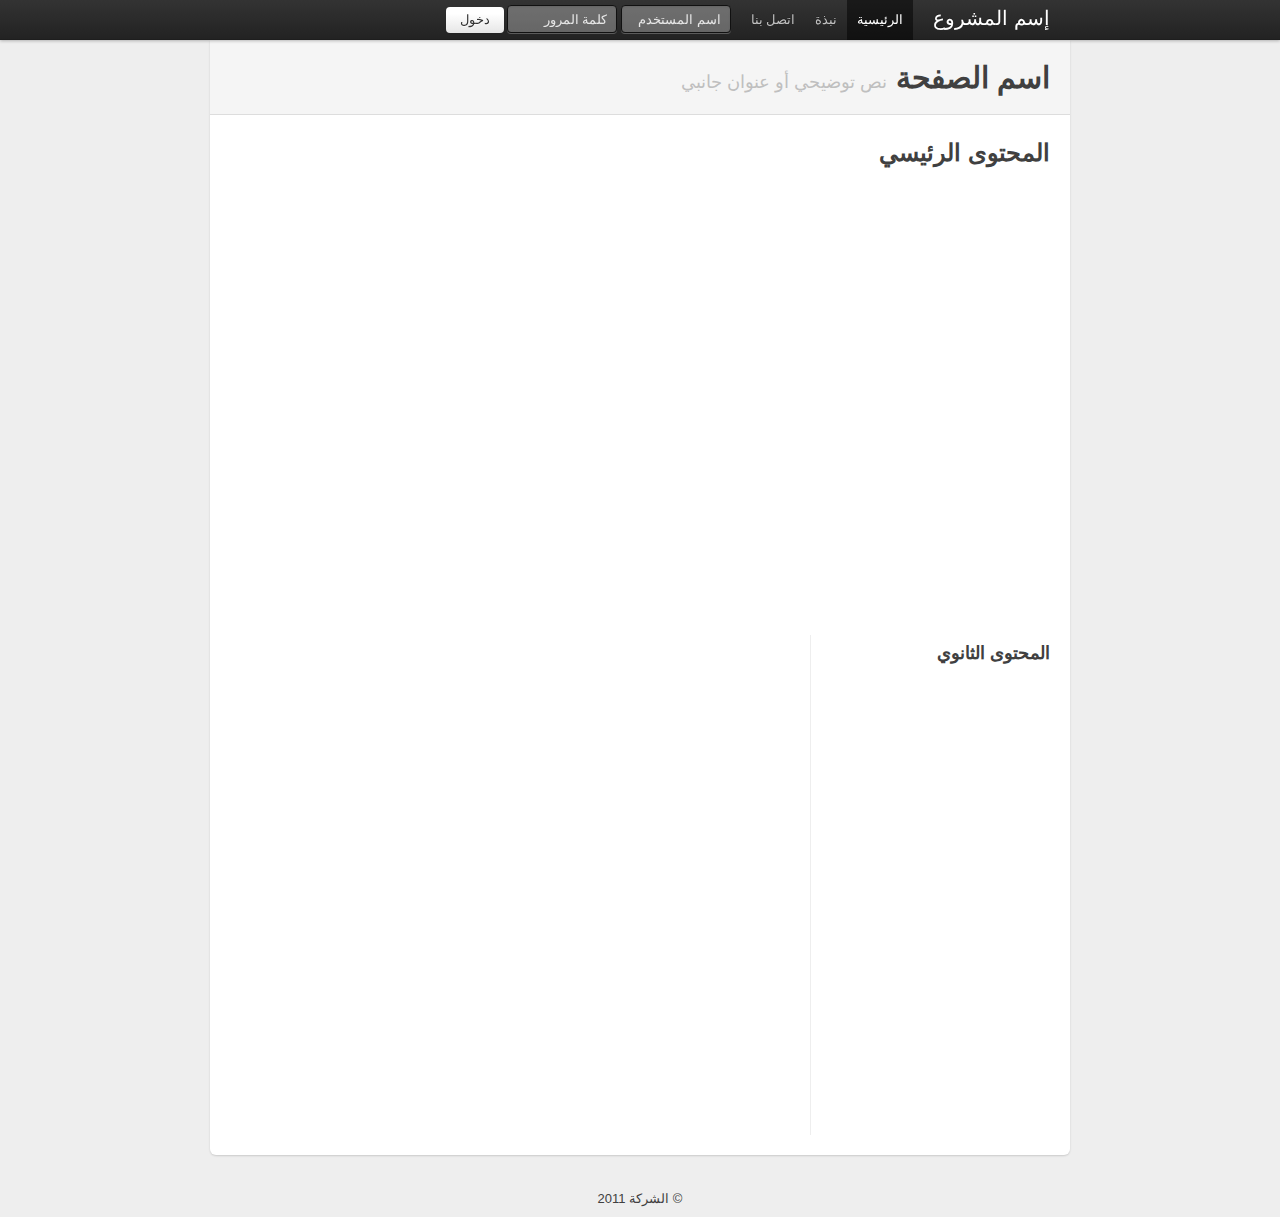
<file: examples/container-app.html>
<!DOCTYPE html>
<html lang="en">
  <head>
    <meta charset="utf-8">
    <title>بوتستراب، من تويتر</title>
    <meta name="description" content="">
    <meta name="author" content="">

    <!-- Le HTML5 shim, for IE6-8 support of HTML elements -->
    <!--[if lt IE 9]>
      <script src="http://html5shim.googlecode.com/svn/trunk/html5.js"></script>
    <![endif]-->

    <!-- Le styles -->
    <link href="../bootstrap.css" rel="stylesheet">
    <style type="text/css">
      /* Override some defaults */
      html, body {
        background-color: #eee;
      }
      body {
        padding-top: 40px; /* 40px to make the container go all the way to the bottom of the topbar */
      }
      .container > footer p {
        text-align: center; /* center align it with the container */
      }
      .container {
        width: 820px; /* downsize our container to make the content feel a bit tighter and more cohesive. NOTE: this removes two full columns from the grid, meaning you only go to 14 columns and not 16. */
      }

      /* The white background content wrapper */
      .container > .content {
        background-color: #fff;
        padding: 20px;
        margin: 0 -20px; /* negative indent the amount of the padding to maintain the grid system */
        -webkit-border-radius: 0 0 6px 6px;
           -moz-border-radius: 0 0 6px 6px;
                border-radius: 0 0 6px 6px;
        -webkit-box-shadow: 0 1px 2px rgba(0,0,0,.15);
           -moz-box-shadow: 0 1px 2px rgba(0,0,0,.15);
                box-shadow: 0 1px 2px rgba(0,0,0,.15);
      }

      /* Page header tweaks */
      .page-header {
        background-color: #f5f5f5;
        padding: 20px 20px 10px;
        margin: -20px -20px 20px;
      }

      /* Styles you shouldn't keep as they are for displaying this base example only */
      .content .span10,
      .content .span4 {
        min-height: 500px;
      }
      /* Give a quick and non-cross-browser friendly divider */
      .content .span4 {
        margin-left: 0;
        padding-left: 19px;
        border-left: 1px solid #eee;
      }

      .topbar .btn {
        border: 0;
      }

    </style>

    <!-- Le fav and touch icons -->
    <link rel="shortcut icon" href="images/favicon.ico">
    <link rel="apple-touch-icon" href="images/apple-touch-icon.png">
    <link rel="apple-touch-icon" sizes="72x72" href="images/apple-touch-icon-72x72.png">
    <link rel="apple-touch-icon" sizes="114x114" href="images/apple-touch-icon-114x114.png">
  </head>

  <body>

    <div class="topbar">
      <div class="fill">
        <div class="container">
          <a class="brand" href="#">إسم المشروع</a>
          <ul class="nav">
            <li class="active"><a href="#">الرئيسية</a></li>
            <li><a href="#about">نبذة</a></li>
            <li><a href="#contact">اتصل بنا</a></li>
          </ul>
          <form action="" class="pull-right">
            <input class="input-small" type="text" placeholder="اسم المستخدم">
            <input class="input-small" type="password" placeholder="كلمة المرور">
            <button class="btn" type="submit">دخول</button>
          </form>
        </div>
      </div>
    </div>

    <div class="container">

      <div class="content">
        <div class="page-header">
          <h1>اسم الصفحة <small>نص توضيحي أو عنوان جانبي</small></h1>
        </div>
        <div class="row">
          <div class="span10">
            <h2>المحتوى الرئيسي</h2>
          </div>
          <div class="span4">
            <h3>المحتوى الثانوي</h3>
          </div>
        </div>
      </div>

      <footer>
        <p>&copy; الشركة 2011</p>
      </footer>

    </div> <!-- /container -->

  </body>
</html>
</file>
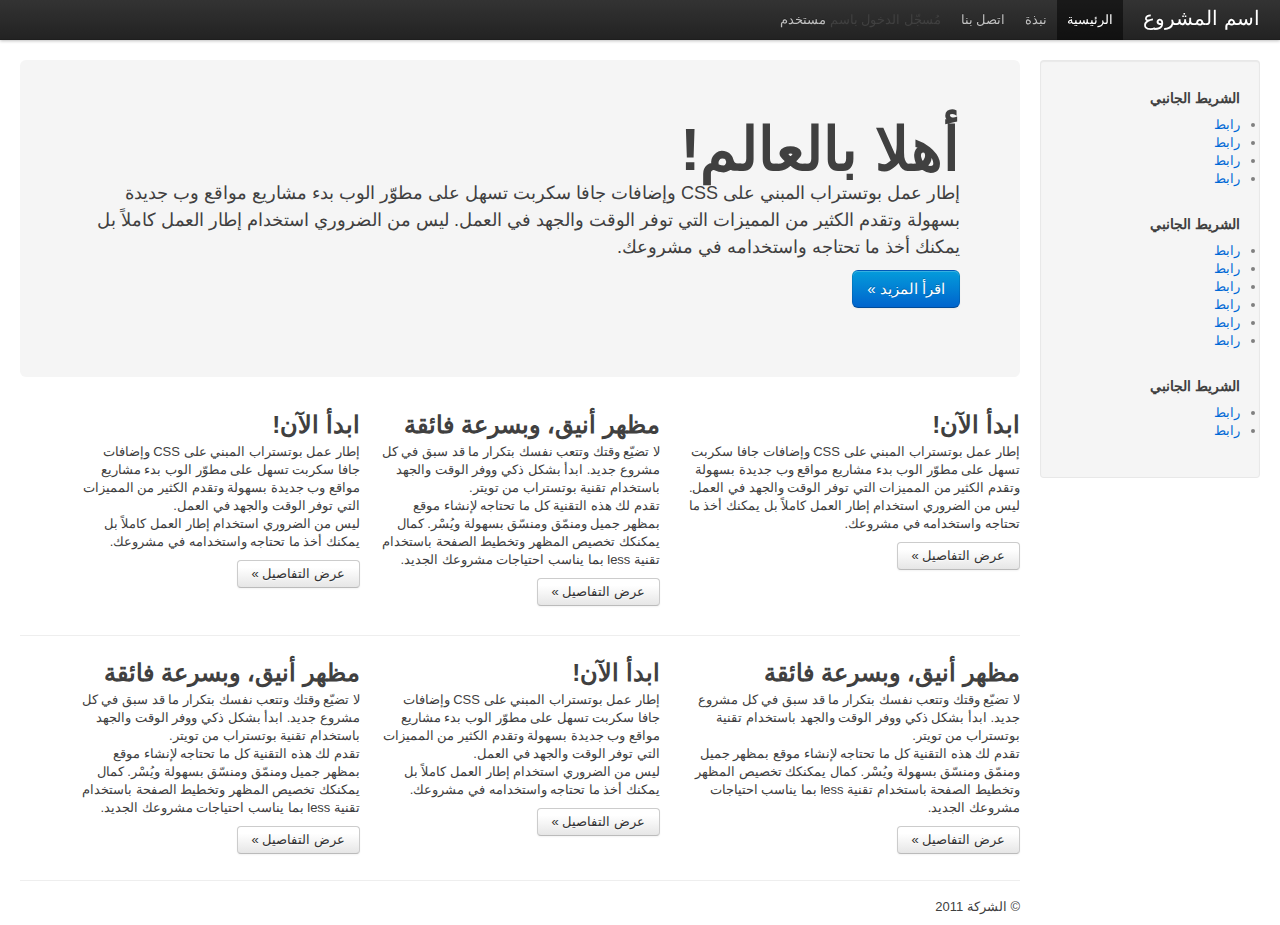
<file: examples/fluid.html>
<!DOCTYPE html>
<html lang="en">
  <head>
    <meta charset="utf-8">
    <title>بوتستراب، من تويتر</title>
    <meta name="description" content="">
    <meta name="author" content="">

    <!-- Le HTML5 shim, for IE6-8 support of HTML elements -->
    <!--[if lt IE 9]>
      <script src="http://html5shim.googlecode.com/svn/trunk/html5.js"></script>
    <![endif]-->

    <!-- Le styles -->
    <link href="../bootstrap.css" rel="stylesheet">
    <style type="text/css">
      body {
        padding-top: 60px;
      }
    </style>

    <!-- Le fav and touch icons -->
    <link rel="shortcut icon" href="images/favicon.ico">
    <link rel="apple-touch-icon" href="images/apple-touch-icon.png">
    <link rel="apple-touch-icon" sizes="72x72" href="images/apple-touch-icon-72x72.png">
    <link rel="apple-touch-icon" sizes="114x114" href="images/apple-touch-icon-114x114.png">
  </head>

  <body>

    <div class="topbar">
      <div class="topbar-inner">
        <div class="container-fluid">
          <a class="brand" href="#">اسم المشروع</a>
          <ul class="nav">
            <li class="active"><a href="#">الرئيسية</a></li>
            <li><a href="#about">نبذة</a></li>
            <li><a href="#contact">اتصل بنا</a></li>
          </ul>
          <p class="pull-right">مُسجّل الدخول باسم <a href="#">مستخدم</a></p>
        </div>
      </div>
    </div>

    <div class="container-fluid">
      <div class="sidebar">
        <div class="well">
          <h5>الشريط الجانبي</h5>
          <ul>
            <li><a href="#">رابط</a></li>
            <li><a href="#">رابط</a></li>
            <li><a href="#">رابط</a></li>
            <li><a href="#">رابط</a></li>
          </ul>
          <h5>الشريط الجانبي</h5>
          <ul>
            <li><a href="#">رابط</a></li>
            <li><a href="#">رابط</a></li>
            <li><a href="#">رابط</a></li>
            <li><a href="#">رابط</a></li>
            <li><a href="#">رابط</a></li>
            <li><a href="#">رابط</a></li>
          </ul>
          <h5>الشريط الجانبي</h5>
          <ul>
            <li><a href="#">رابط</a></li>
            <li><a href="#">رابط</a></li>
          </ul>
        </div>
      </div>
      <div class="content">
        <!-- Main hero unit for a primary marketing message or call to action -->
        <div class="hero-unit">
        <h1>أهلا بالعالم!</h1>
        <p>إطار عمل بوتستراب المبني على CSS وإضافات جافا سكربت تسهل على مطوّر الوب بدء مشاريع مواقع وب جديدة بسهولة وتقدم الكثير من المميزات التي توفر الوقت والجهد في العمل. ليس من الضروري استخدام إطار العمل كاملاً بل يمكنك أخذ ما تحتاجه واستخدامه في مشروعك.</p>
        <p><a class="btn primary large">اقرأ المزيد &raquo;</a></p>
        </div>
        <!-- Example row of columns -->
        <div class="row">
          <div class="span6">
          <h2>ابدأ الآن!</h2>
          <p>إطار عمل بوتستراب المبني على CSS وإضافات جافا سكربت تسهل على مطوّر الوب بدء مشاريع مواقع وب جديدة بسهولة وتقدم الكثير من المميزات التي توفر الوقت والجهد في العمل.<br/>ليس من الضروري استخدام إطار العمل كاملاً بل يمكنك أخذ ما تحتاجه واستخدامه في مشروعك.</p>
          <p><a class="btn" href="#">عرض التفاصيل &raquo;</a></p>
          </div>
          <div class="span5">
          <h2>مظهر أنيق، وبسرعة فائقة</h2>
          <p>لا تضيّع وقتك وتتعب نفسك بتكرار ما قد سبق في كل مشروع جديد. ابدأ بشكل ذكي ووفر الوقت والجهد باستخدام تقنية بوتستراب من تويتر.<br/>تقدم لك هذه التقنية كل ما تحتاجه لإنشاء موقع بمظهر جميل ومنمّق ومنسّق بسهولة ويُسْر. كمال يمكنكك تخصيص المظهر وتخطيط الصفحة باستخدام تقنية less بما يناسب احتياجات مشروعك الجديد.</p>
          <p><a class="btn" href="#">عرض التفاصيل &raquo;</a></p>
         </div>
          <div class="span5">
          <h2>ابدأ الآن!</h2>
          <p>إطار عمل بوتستراب المبني على CSS وإضافات جافا سكربت تسهل على مطوّر الوب بدء مشاريع مواقع وب جديدة بسهولة وتقدم الكثير من المميزات التي توفر الوقت والجهد في العمل.<br/>ليس من الضروري استخدام إطار العمل كاملاً بل يمكنك أخذ ما تحتاجه واستخدامه في مشروعك.</p>
          <p><a class="btn" href="#">عرض التفاصيل &raquo;</a></p>
          </div>
        </div>
        <hr>
        <!-- Example row of columns -->
        <div class="row">
          <div class="span6">
          <h2>مظهر أنيق، وبسرعة فائقة</h2>
          <p>لا تضيّع وقتك وتتعب نفسك بتكرار ما قد سبق في كل مشروع جديد. ابدأ بشكل ذكي ووفر الوقت والجهد باستخدام تقنية بوتستراب من تويتر.<br/>تقدم لك هذه التقنية كل ما تحتاجه لإنشاء موقع بمظهر جميل ومنمّق ومنسّق بسهولة ويُسْر. كمال يمكنكك تخصيص المظهر وتخطيط الصفحة باستخدام تقنية less بما يناسب احتياجات مشروعك الجديد.</p>
          <p><a class="btn" href="#">عرض التفاصيل &raquo;</a></p>
          </div>
          <div class="span5">
          <h2>ابدأ الآن!</h2>
          <p>إطار عمل بوتستراب المبني على CSS وإضافات جافا سكربت تسهل على مطوّر الوب بدء مشاريع مواقع وب جديدة بسهولة وتقدم الكثير من المميزات التي توفر الوقت والجهد في العمل.<br/>ليس من الضروري استخدام إطار العمل كاملاً بل يمكنك أخذ ما تحتاجه واستخدامه في مشروعك.</p>
          <p><a class="btn" href="#">عرض التفاصيل &raquo;</a></p>
         </div>
          <div class="span5">
          <h2>مظهر أنيق، وبسرعة فائقة</h2>
          <p>لا تضيّع وقتك وتتعب نفسك بتكرار ما قد سبق في كل مشروع جديد. ابدأ بشكل ذكي ووفر الوقت والجهد باستخدام تقنية بوتستراب من تويتر.<br/>تقدم لك هذه التقنية كل ما تحتاجه لإنشاء موقع بمظهر جميل ومنمّق ومنسّق بسهولة ويُسْر. كمال يمكنكك تخصيص المظهر وتخطيط الصفحة باستخدام تقنية less بما يناسب احتياجات مشروعك الجديد.</p>
          <p><a class="btn" href="#">عرض التفاصيل &raquo;</a></p>
          </div>
        </div>
        <footer>
          <p>&copy; الشركة 2011</p>
        </footer>
      </div>
    </div>

  </body>
</html>
</file>
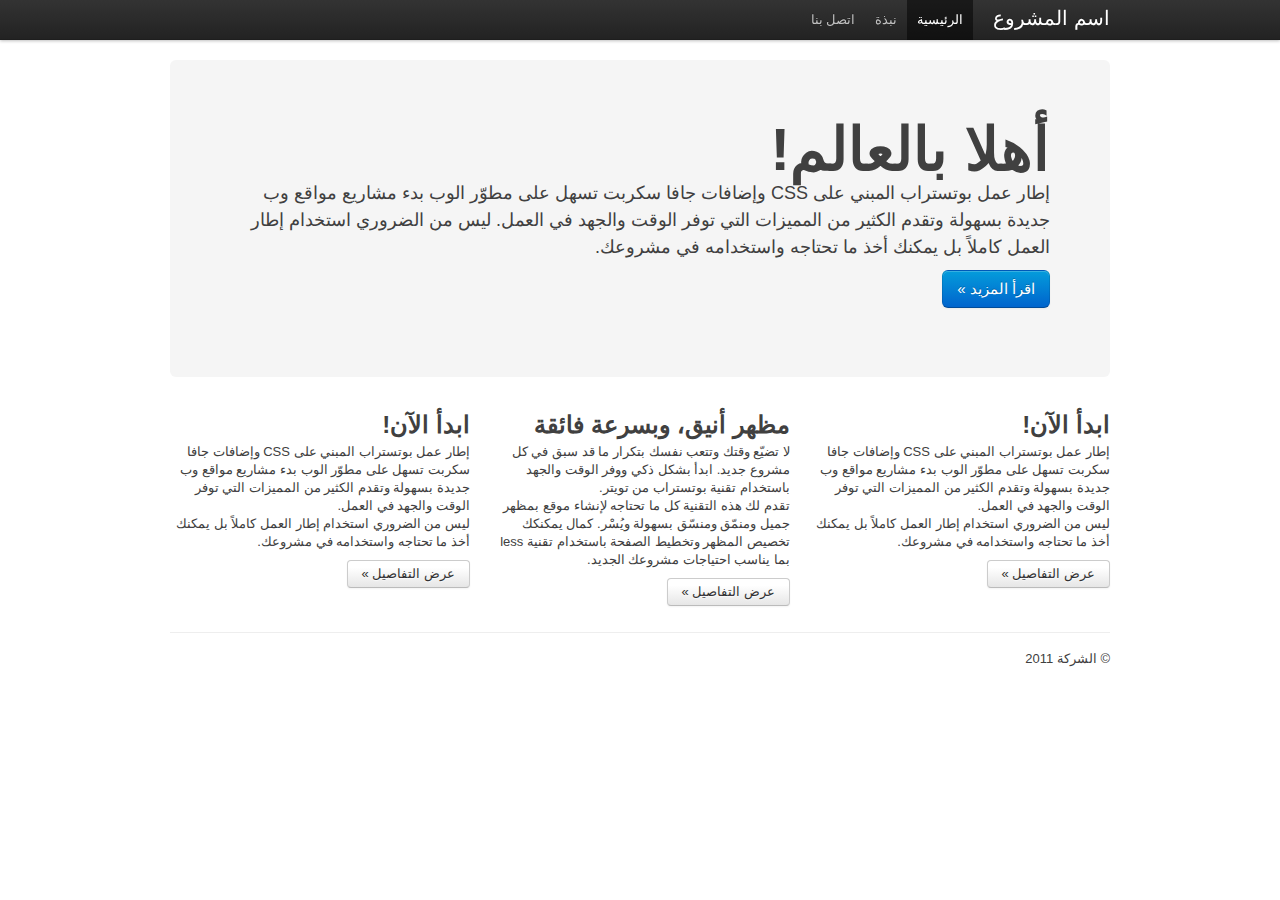
<file: examples/hero.html>
<!DOCTYPE html>
<html lang="en">
  <head>
    <meta charset="utf-8">
    <title>بوتستراب، من تويتر</title>
    <meta name="description" content="">
    <meta name="author" content="">

    <!-- Le HTML5 shim, for IE6-8 support of HTML elements -->
    <!--[if lt IE 9]>
      <script src="http://html5shim.googlecode.com/svn/trunk/html5.js"></script>
    <![endif]-->

    <!-- Le styles -->
    <link href="../bootstrap.css" rel="stylesheet" />
    <style type="text/css">
      body {
        padding-top: 60px;
      }
    </style>

    <!-- Le fav and touch icons -->
    <link rel="shortcut icon" href="images/favicon.ico">
    <link rel="apple-touch-icon" href="images/apple-touch-icon.png">
    <link rel="apple-touch-icon" sizes="72x72" href="images/apple-touch-icon-72x72.png">
    <link rel="apple-touch-icon" sizes="114x114" href="images/apple-touch-icon-114x114.png">
  </head>

  <body>

    <div class="topbar">
      <div class="fill">
        <div class="container">
          <a class="brand" href="#">اسم المشروع</a>
          <ul class="nav">
            <li class="active"><a href="#">الرئيسية</a></li>
            <li><a href="#about">نبذة</a></li>
            <li><a href="#contact">اتصل بنا</a></li>
          </ul>
        </div>
      </div>
    </div>

    <div class="container">

      <!-- Main hero unit for a primary marketing message or call to action -->
      <div class="hero-unit">
        <h1>أهلا بالعالم!</h1>
        <p>إطار عمل بوتستراب المبني على CSS وإضافات جافا سكربت تسهل على مطوّر الوب بدء مشاريع مواقع وب جديدة بسهولة وتقدم الكثير من المميزات التي توفر الوقت والجهد في العمل. ليس من الضروري استخدام إطار العمل كاملاً بل يمكنك أخذ ما تحتاجه واستخدامه في مشروعك.</p>
        <p><a class="btn primary large">اقرأ المزيد &raquo;</a></p>
      </div>

      <!-- Example row of columns -->
      <div class="row">
        <div class="span-one-third">
          <h2>ابدأ الآن!</h2>
          <p>إطار عمل بوتستراب المبني على CSS وإضافات جافا سكربت تسهل على مطوّر الوب بدء مشاريع مواقع وب جديدة بسهولة وتقدم الكثير من المميزات التي توفر الوقت والجهد في العمل.<br/>ليس من الضروري استخدام إطار العمل كاملاً بل يمكنك أخذ ما تحتاجه واستخدامه في مشروعك.</p>
          <p><a class="btn" href="#">عرض التفاصيل &raquo;</a></p>
        </div>
        <div class="span-one-third">
          <h2>مظهر أنيق، وبسرعة فائقة</h2>
          <p>لا تضيّع وقتك وتتعب نفسك بتكرار ما قد سبق في كل مشروع جديد. ابدأ بشكل ذكي ووفر الوقت والجهد باستخدام تقنية بوتستراب من تويتر.<br/>تقدم لك هذه التقنية كل ما تحتاجه لإنشاء موقع بمظهر جميل ومنمّق ومنسّق بسهولة ويُسْر. كمال يمكنكك تخصيص المظهر وتخطيط الصفحة باستخدام تقنية less بما يناسب احتياجات مشروعك الجديد.</p>
          <p><a class="btn" href="#">عرض التفاصيل &raquo;</a></p>
        </div>
        <div class="span-one-third">
          <h2>ابدأ الآن!</h2>
          <p>إطار عمل بوتستراب المبني على CSS وإضافات جافا سكربت تسهل على مطوّر الوب بدء مشاريع مواقع وب جديدة بسهولة وتقدم الكثير من المميزات التي توفر الوقت والجهد في العمل.<br/>ليس من الضروري استخدام إطار العمل كاملاً بل يمكنك أخذ ما تحتاجه واستخدامه في مشروعك.</p>
          <p><a class="btn" href="#">عرض التفاصيل &raquo;</a></p>
        </div>
      </div>

      <footer>
        <p>&copy; الشركة 2011</p>
      </footer>

    </div> <!-- /container -->

  </body>
</html>
</file>
